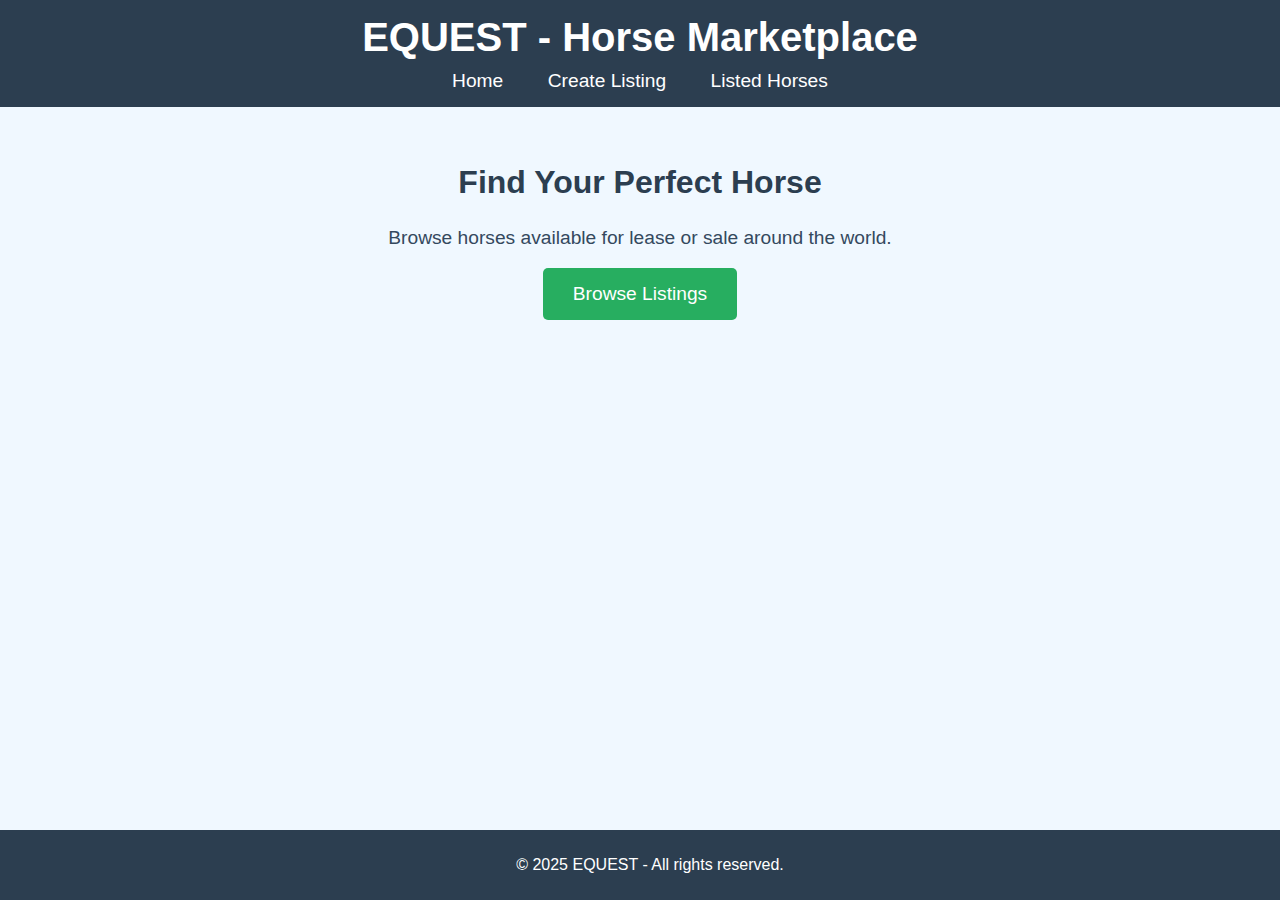
<file: index.html>
<!DOCTYPE html>
<html lang="en">
<head>
  <meta charset="UTF-8">
  <meta name="viewport" content="width=device-width, initial-scale=1.0">
  <title>EQUEST - Horse Marketplace</title>
  <link rel="stylesheet" href="styles.css">
</head>
<body>
  <header>
    <h1>EQUEST - Horse Marketplace</h1>
    <nav>
      <a href="index.html">Home</a>
      <a href="create-listing.html">Create Listing</a>
      <a href="listings.html">Listed Horses</a>
    </nav>
  </header>

  <main>
    <section class="hero">
      <h2>Find Your Perfect Horse</h2>
      <p>Browse horses available for lease or sale around the world.</p>
      <button onclick="window.location.href='listings.html'">Browse Listings</button>
    </section>
  </main>

  <footer>
    <p>&copy; 2025 EQUEST - All rights reserved.</p>
  </footer>

  <script src="app.js"></script>
</body>
</html>
</file>
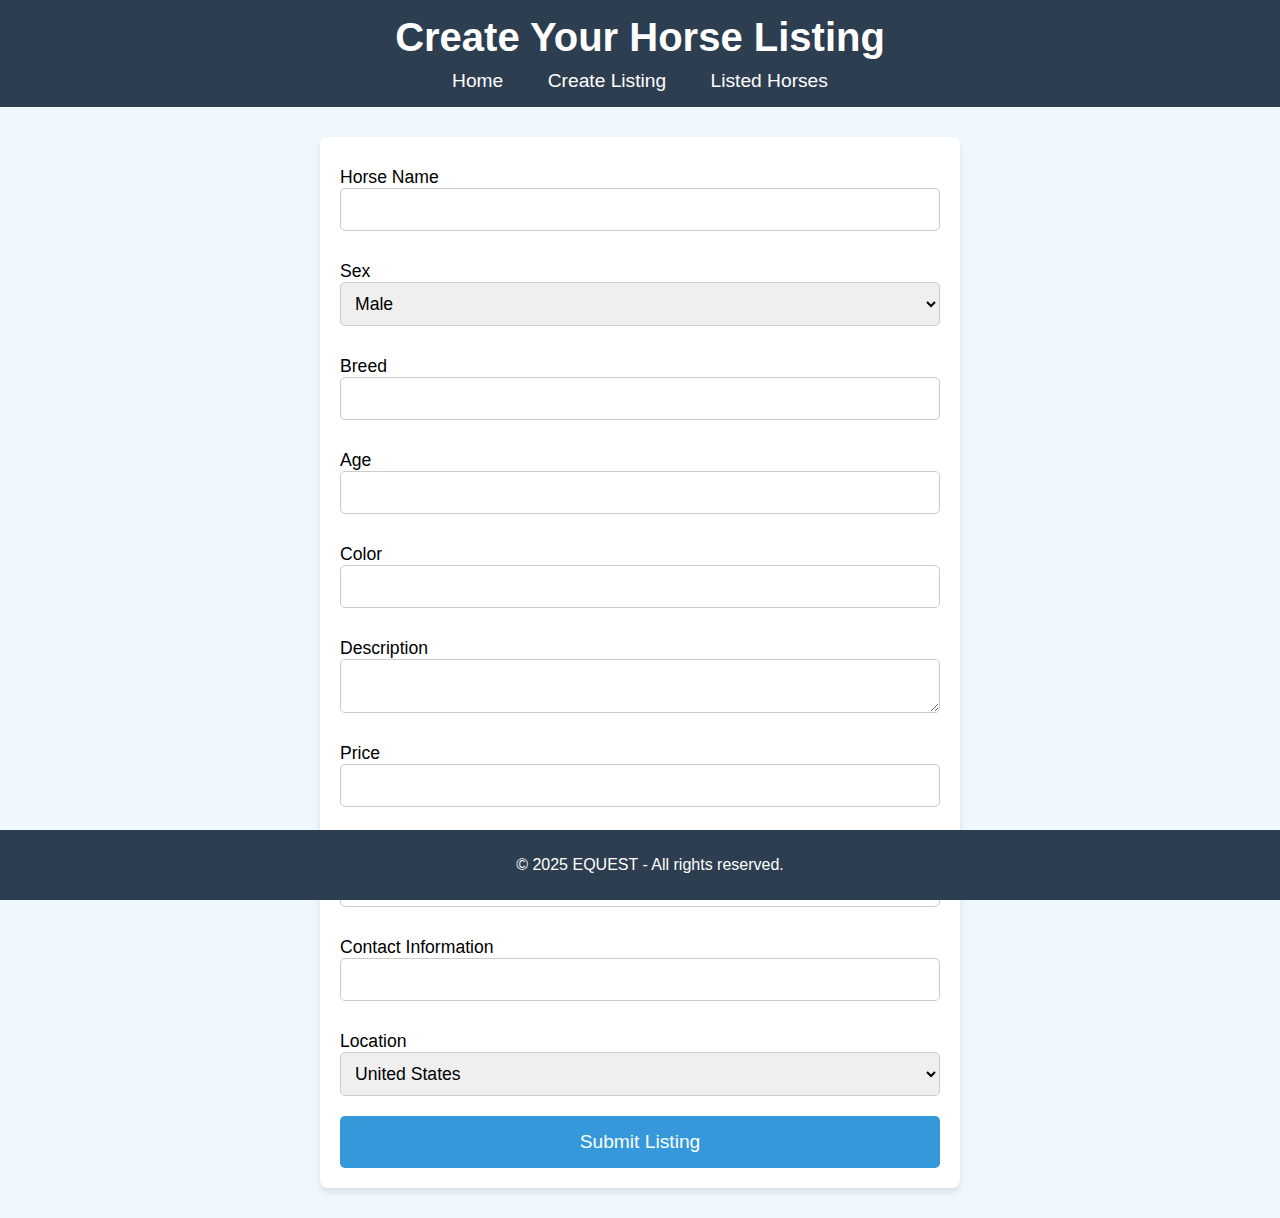
<file: create-listing.html>
<!DOCTYPE html>
<html lang="en">
<head>
  <meta charset="UTF-8">
  <meta name="viewport" content="width=device-width, initial-scale=1.0">
  <title>Create Horse Listing - EQUEST</title>
  <link rel="stylesheet" href="styles.css">
</head>
<body>
  <header>
    <h1>Create Your Horse Listing</h1>
    <nav>
      <a href="index.html">Home</a>
      <a href="create-listing.html">Create Listing</a>
      <a href="listings.html">Listed Horses</a>
    </nav>
  </header>

  <main>
    <form id="listingForm" onsubmit="submitListing(event)">
      <label for="name">Horse Name</label>
      <input type="text" id="name" name="name" required>

      <label for="sex">Sex</label>
      <select id="sex" name="sex">
        <option value="Male">Male</option>
        <option value="Female">Female</option>
      </select>

      <label for="breed">Breed</label>
      <input type="text" id="breed" name="breed" required>

      <label for="age">Age</label>
      <input type="number" id="age" name="age" required>

      <label for="color">Color</label>
      <input type="text" id="color" name="color" required>

      <label for="description">Description</label>
      <textarea id="description" name="description" required></textarea>

      <label for="price">Price</label>
      <input type="number" id="price" name="price" required>

      <label for="photo">Photo</label>
      <input type="file" id="photo" name="photo" accept="image/*">

      <label for="contact">Contact Information</label>
      <input type="text" id="contact" name="contact" required>

      <label for="location">Location</label>
      <select id="location" name="location" required>
        <option value="United States">United States</option>
        <option value="Canada">Canada</option>
        <option value="Europe">Europe</option>
        <option value="Australia">Australia</option>
      </select>

      <button type="submit">Submit Listing</button>
    </form>
  </main>

  <footer>
    <p>&copy; 2025 EQUEST - All rights reserved.</p>
  </footer>

  <script src="app.js"></script>
</body>
</html>
</file>
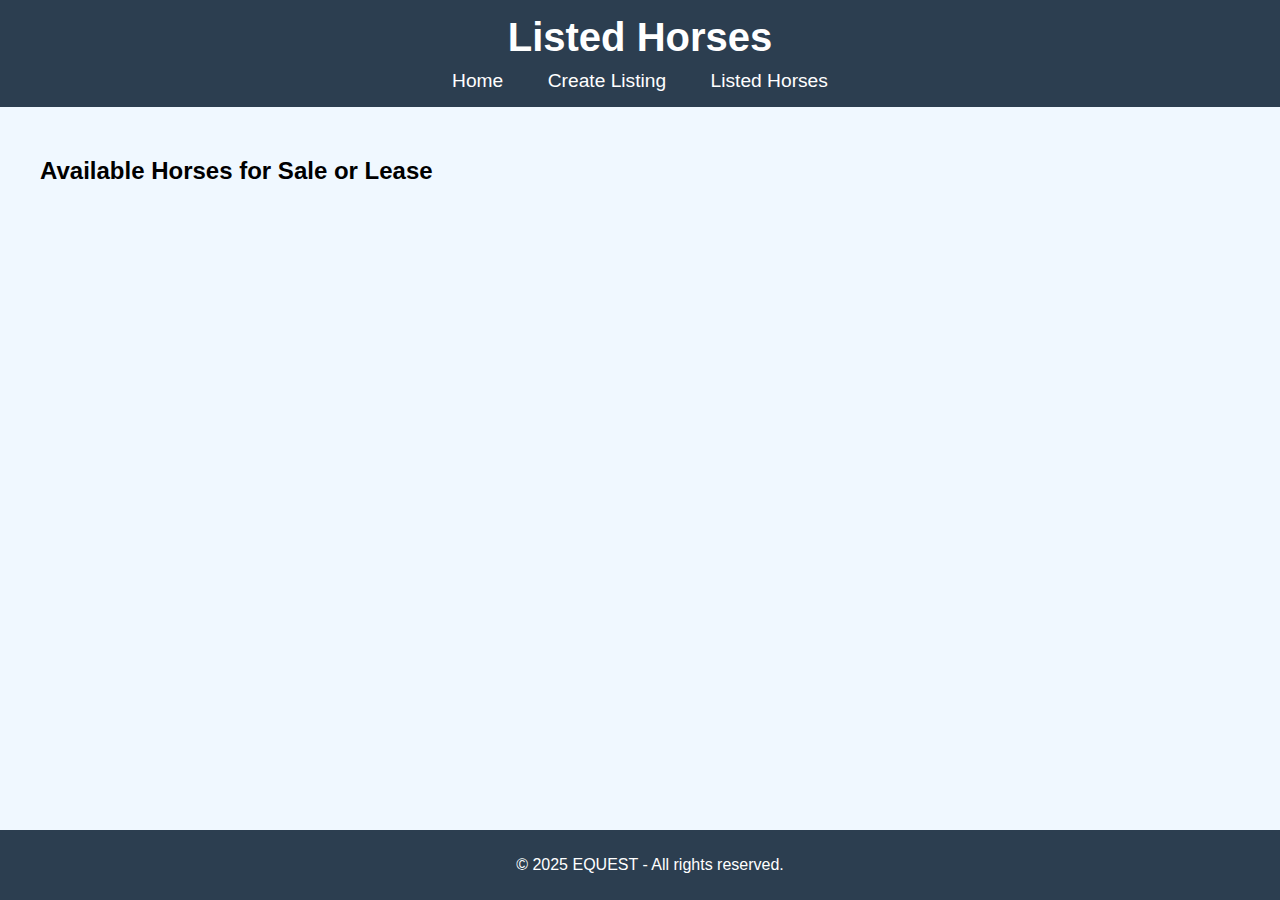
<file: listings.html>
<!DOCTYPE html>
<html lang="en">
<head>
  <meta charset="UTF-8">
  <meta name="viewport" content="width=device-width, initial-scale=1.0">
  <title>Listed Horses - EQUEST</title>
  <link rel="stylesheet" href="styles.css">
</head>
<body>
  <header>
    <h1>Listed Horses</h1>
    <nav>
      <a href="index.html">Home</a>
      <a href="create-listing.html">Create Listing</a>
      <a href="listings.html">Listed Horses</a>
    </nav>
  </header>

  <main>
    <section id="listings">
      <h2>Available Horses for Sale or Lease</h2>
      <div id="horseList"></div>
    </section>
  </main>

  <footer>
    <p>&copy; 2025 EQUEST - All rights reserved.</p>
  </footer>

  <script src="app.js"></script>
</body>
</html>
</file>
<file: styles.css>
/* Global Styles */
body {
  font-family: 'Arial', sans-serif;
  margin: 0;
  padding: 0;
  background-color: #f0f8ff;
}

header {
  background-color: #2c3e50;
  color: white;
  padding: 15px 0;
  text-align: center;
}

header h1 {
  margin: 0;
  font-size: 2.5em;
}

nav {
  margin-top: 10px;
}

nav a {
  color: white;
  margin: 0 20px;
  text-decoration: none;
  font-size: 1.2em;
}

nav a:hover {
  text-decoration: underline;
}

footer {
  background-color: #2c3e50;
  color: white;
  padding: 10px;
  text-align: center;
  position: fixed;
  width: 100%;
  bottom: 0;
}

/* Main Content Styles */
main {
  padding: 30px;
  max-width: 1200px;
  margin: 0 auto;
}

.hero {
  text-align: center;
  margin-bottom: 40px;
}

.hero h2 {
  font-size: 2em;
  color: #2c3e50;
}

.hero p {
  font-size: 1.2em;
  color: #34495e;
}

button {
  padding: 15px 30px;
  background-color: #27ae60;
  color: white;
  font-size: 1.2em;
  border: none;
  cursor: pointer;
  border-radius: 5px;
  transition: background-color 0.3s;
}

button:hover {
  background-color: #2ecc71;
}

form {
  max-width: 600px;
  margin: 0 auto;
  display: flex;
  flex-direction: column;
  background-color: #ffffff;
  padding: 20px;
  border-radius: 8px;
  box-shadow: 0 4px 6px rgba(0, 0, 0, 0.1);
}

form label {
  margin-top: 10px;
  font-size: 1.1em;
}

form input, form textarea, form select {
  padding: 10px;
  margin-bottom: 20px;
  font-size: 1.1em;
  border-radius: 5px;
  border: 1px solid #ccc;
}

form button {
  width: 100%;
  padding: 15px;
  background-color: #3498db;
  color: white;
  font-size: 1.2em;
  border: none;
  cursor: pointer;
  border-radius: 5px;
  transition: background-color 0.3s;
}

form button:hover {
  background-color: #2980b9;
}

/* Listings Page */
#horseList {
  display: flex;
  flex-wrap: wrap;
  gap: 30px;
  justify-content: space-around;
}

.horseCard {
  background-color: #ffffff;
  padding: 20px;
  width: 280px;
  box-shadow: 0 4px 6px rgba(0, 0, 0, 0.1);
  border-radius: 8px;
}

.horseCard img {
  width: 100%;
  height: auto;
  border-radius: 5px;
}

.horseCard h3 {
  color: #2c3e50;
  font-size: 1.5em;
}

.horseCard p {
  font-size: 1.1em;
  color: #34495e;
}

.horseCard .price {
  font-size: 1.2em;
  color: #27ae60;
  font-weight: bold;
}

.horseCard .location {
  font-size: 1.1em;
  color: #e67e22;
}
</file>
